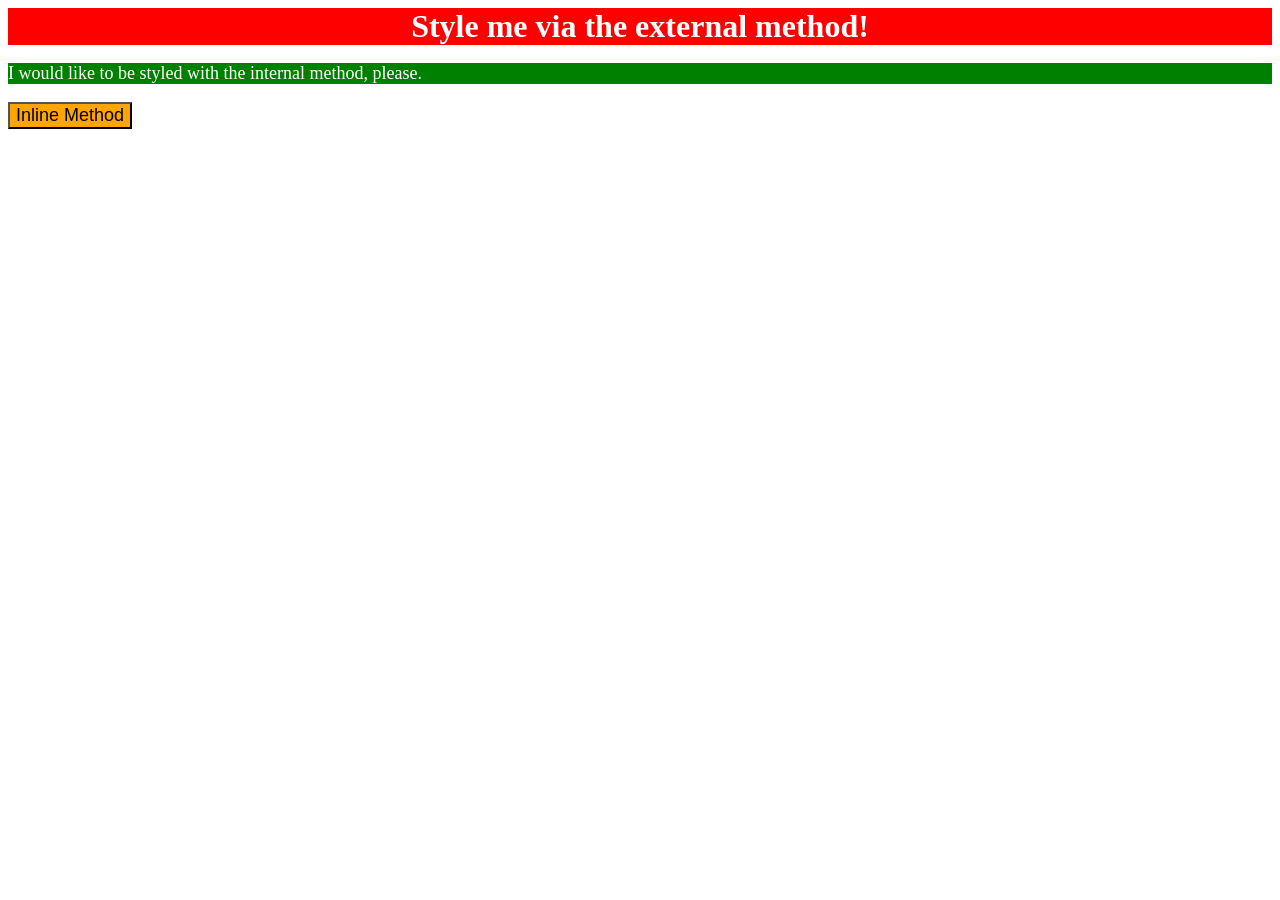
<file: foundations/intro-to-css/01-css-methods/index.html>
<!DOCTYPE html>
<html lang="en">
  <head>
    <meta charset="UTF-8">
    <meta http-equiv="X-UA-Compatible" content="IE=edge">
    <meta name="viewport" content="width=device-width, initial-scale=1.0">
    <title>Methods for Adding CSS</title>
    <link rel="stylesheet" href="ex-one.css">
    <style>
      p{
        color:white;
        background-color:green;
        font-size:18px;
        
      }
    </style>
  </head>
  <body>
    <div>Style me via the external method!</div>
    <p>I would like to be styled with the internal method, please.</p>
    <button style="background-color:orange; font-size:18px;">Inline Method</button>
  </body>
</html>
</file>
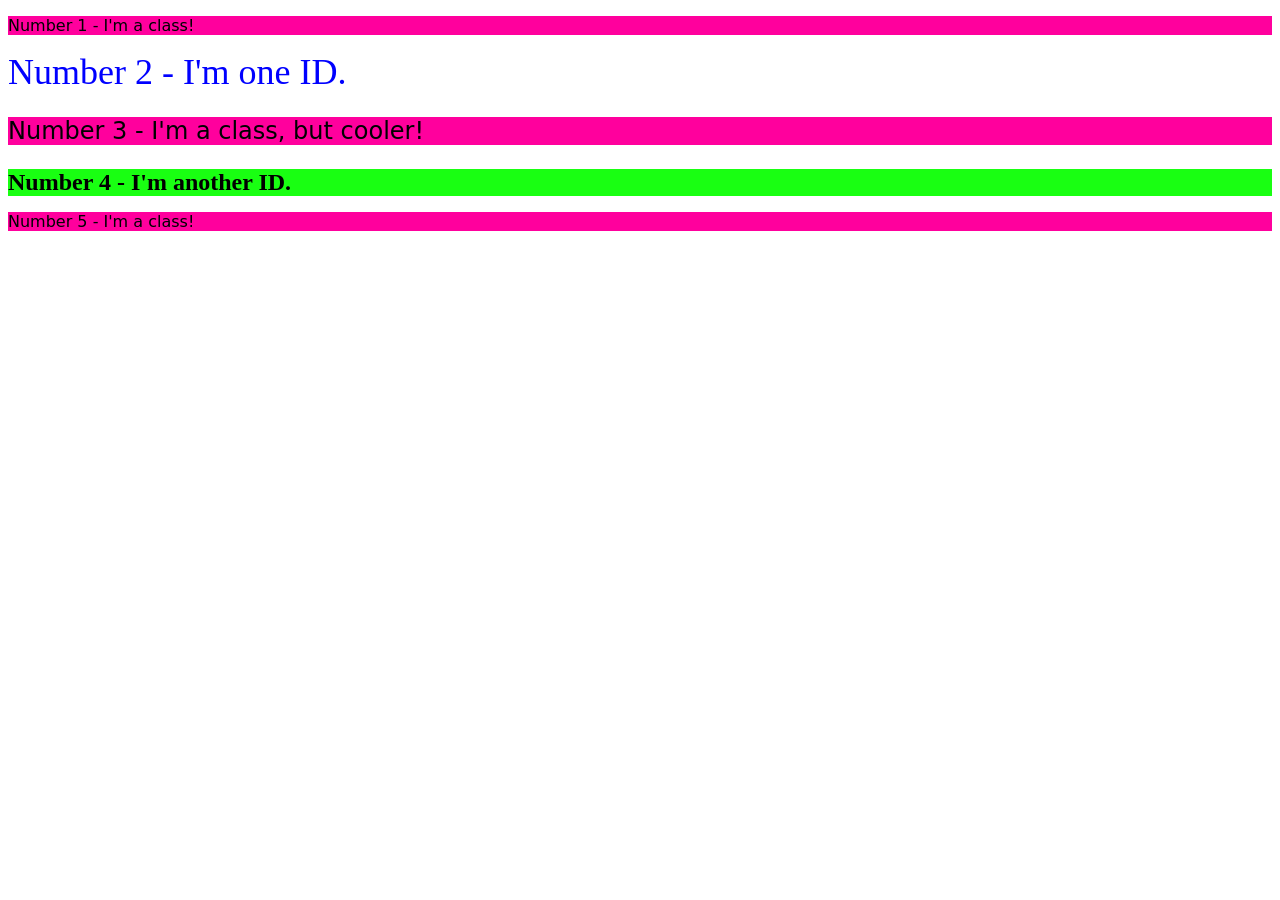
<file: foundations/intro-to-css/02-class-id-selectors/index.html>
<!DOCTYPE html>
<html lang="en">
  <head>
    <meta charset="UTF-8">
    <meta http-equiv="X-UA-Compatible" content="IE=edge">
    <meta name="viewport" content="width=device-width, initial-scale=1.0">
    <title>Class and ID Selectors</title>
    <link rel="stylesheet" href="style.css">

  </head>
  <body>
    <p class="odd">Number 1 - I'm a class!</p>
    <div id="first">Number 2 - I'm one ID.</div>
    <p class="odd cool">Number 3 - I'm a class, but cooler!</p>
    <div id="second">Number 4 - I'm another ID.</div>
    <p class="odd">Number 5 - I'm a class!</p>
  </body>
</html>
</file>
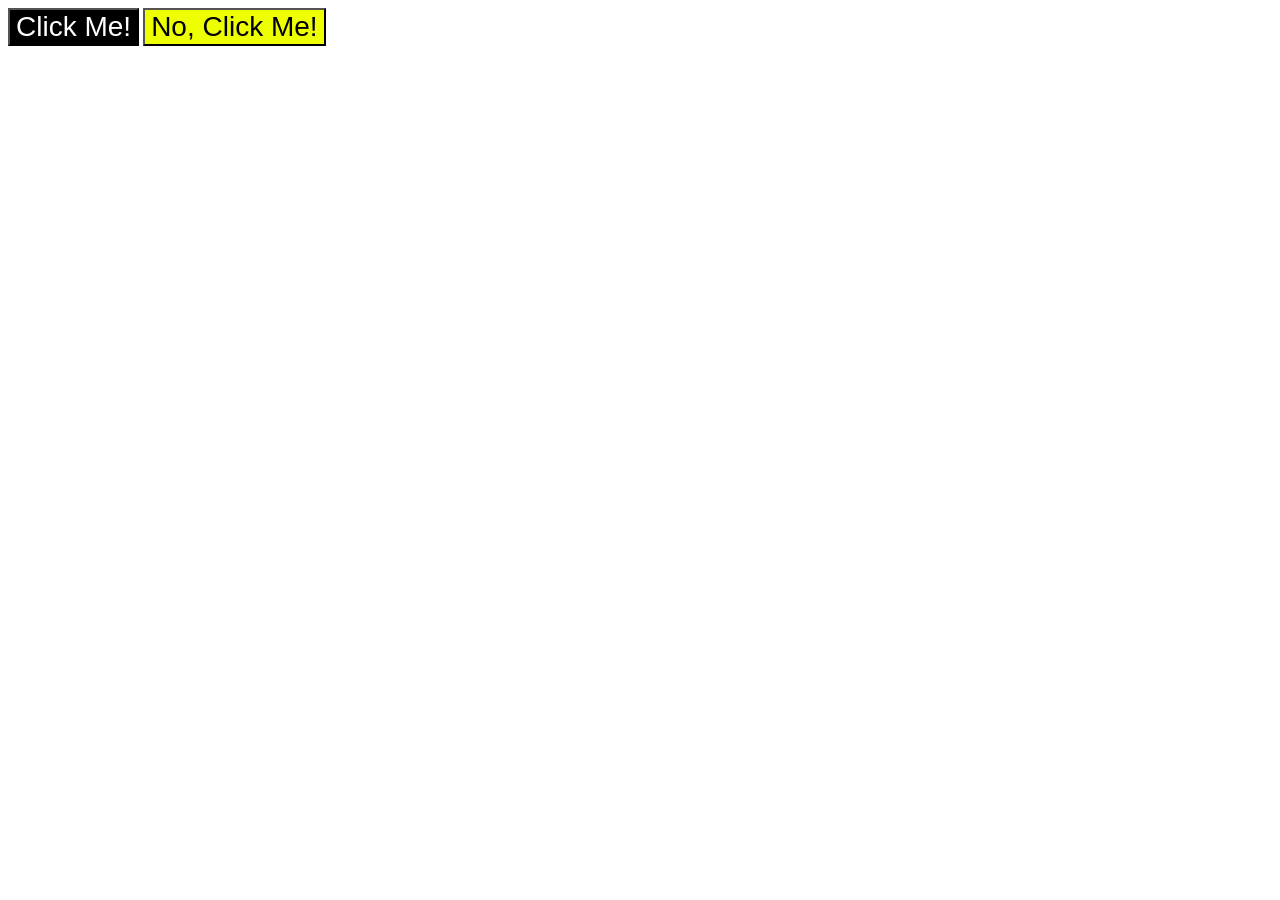
<file: foundations/intro-to-css/03-grouping-selectors/index.html>
<!DOCTYPE html>
<html lang="en">
  <head>
    <meta charset="UTF-8">
    <meta http-equiv="X-UA-Compatible" content="IE=edge">
    <meta name="viewport" content="width=device-width, initial-scale=1.0">
    <title>Grouping Selectors</title>
    <link rel="stylesheet" href="style.css">
  </head>
  <body>
    <button class="btn-one">Click Me!</button>
    <button class="btn-two">No, Click Me!</button>
  </body>
</html>
</file>
<file: foundations/intro-to-css/01-css-methods/ex-one.css>
div{
    color:white;
    background-color:red;
    font-size:32px;
    text-align:center;
    font-weight:bold;
}
</file>
<file: foundations/intro-to-css/02-class-id-selectors/style.css>
/* Add CSS Styling */
.odd {
    background-color: rgb(255, 0, 157);
    font-family:Verdana, dejaVu sans, sans-serif;
  
    }
    /* all odd numbers */
    #first {
    color:hsl(240,100%,50%);
    font-size:36px;
    }  
    /* second line */
.cool { font-size:24px;
  
        }
        /* third line */
 
#second {background-color: #19ff12;
    font-size:24px;
    font-weight:bold;
  
    }
    /* fourth line */
</file>
<file: foundations/intro-to-css/03-grouping-selectors/style.css>
/* Add CSS Styling */
.btn-one, .btn-two{
    font-size:28px;
    font-family:Helvetica, "Times New Roman", sans-serif;
}
.btn-one{
    background-color: #000000;
    color: rgb(255, 255, 255);

}
.btn-two{
    background-color: hsl(64, 100%, 50%);

}
</file>
